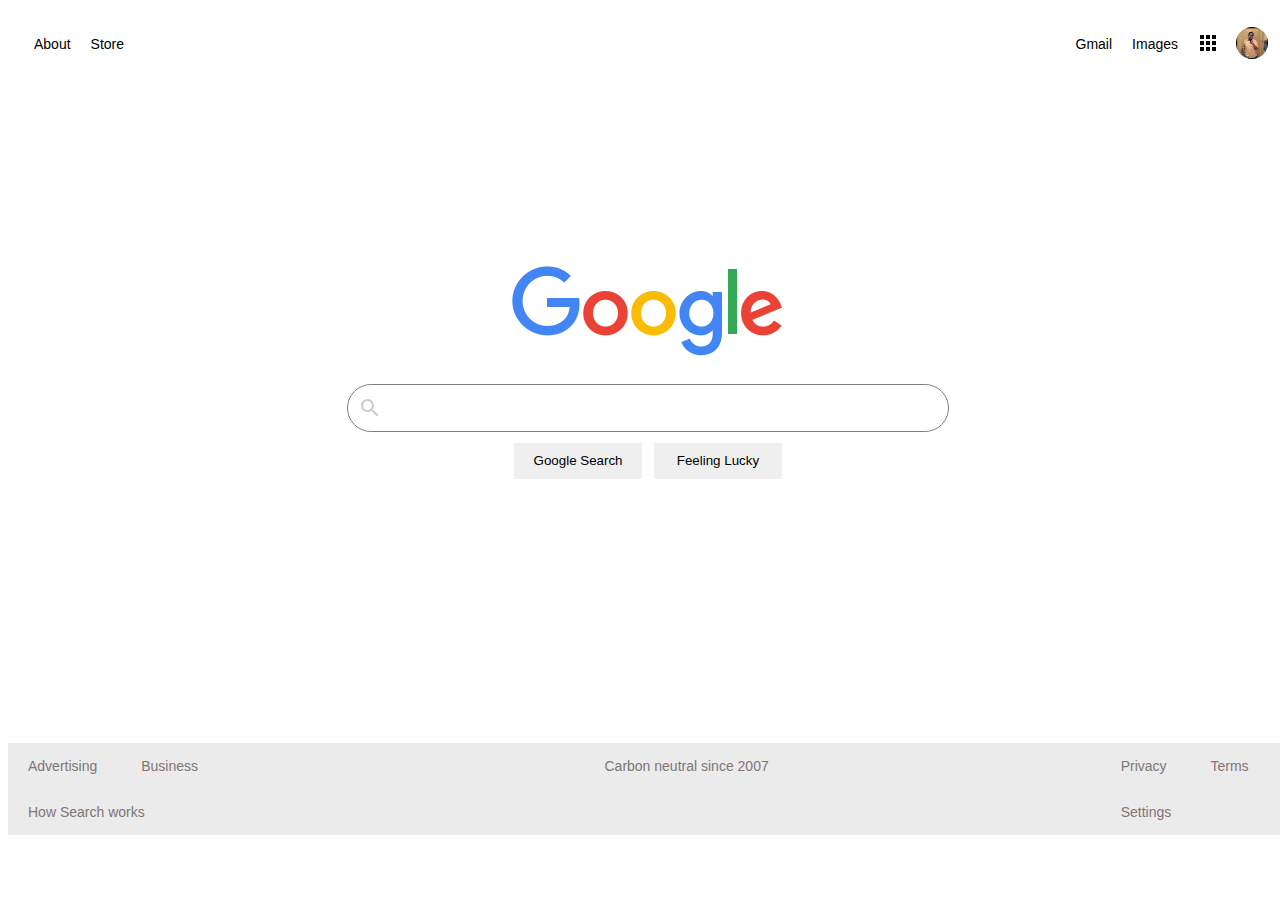
<file: index.html>
<!DOCTYPE html>
<html lang="en">
    <head>
        <meta charset="UTF-8" />
        <link rel="stylesheet" href="styles/style.css">
    </head>

<body>
    <nav class="n001">
        <a class="n002" href="#">About</a>
        <a class="n002" href="#">Store</a>
        <div class="n001 n003">
            <a class="n002" href="#">Gmail</a>
            <a class="n002" href="#">Images</a>
        <div class="n004">
            <a href="#">
                <img src="/images/apps_black_24dp.svg" class="googleapp">
            </button>
        </div>
        <div class="n005">
            <a href="#">
                <img src="images/accountpic.jpg" class="account">
            </a>
        </div>
    </nav>

    <main class="main">
        <img class="logo" src="/images/googlelogo_color_272x92dp.png">
            <div class="searchbar">
                <img class="search-icon" src="images/search_black_24dp.svg">
                <input type="text" class="search-input">
            </div>
        <div>
            <input type="button" value="Google Search" class="btn googlesearch">
            <input type="button" value="Feeling Lucky" class="btn feelinglucky">
        </div>
    </main>
    <footer>
        <nav class="n006">
            <div>
                <a class="n007" href="#">Advertising</a>
                <a class="n007" href="#">Business</a>
                <a class="n007" href="#">How Search works</a>
            </div>
            <div class="n010">
                <a class="n008" href="#">Carbon neutral since 2007</a>
            </div>
            <div class="n011">
                <a class="n009" href="#">Privacy</a>
                <a class="n009" href="#">Terms</a>
                <a class="n009" href="#">Settings</a>
            </div>
        </nav>
    </footer>
</body>
</html>
</file>
<file: styles/style.css>
body {
    width: 100%;
    height: auto;
    font-family: Arial, Helvetica, sans-serif;
    font-size: 14px;
}

.n001 {
    display: flex;
    height: 60px;
    align-items: center;
    padding: 6px;
}

a.n002:first-of-type{
    margin-left: 15px;
}

a.n002 {
    display: inline-block;
    color:black;
    text-decoration: none;
    padding: 5px;
    margin: 0 5px;
}

a.n002:hover {
    text-decoration: underline;
}

.n003 {
    margin-left: auto;
    padding-left: 15px;     
}

.googleapp:hover{
    background: rgba(60,64,67,0.08);
    border-radius: 50%;
    opacity: 25%;
}

.account:hover{
    background: rgba(60,64,67,0.08);
    border-radius: 50%;
    opacity: 25%;
}

.n004 {
    display: flex;
    height: 40px;
    width: 40px;
    align-items: center;
    justify-content: center;
}

.n005 {
    display: flex;
    height: 48px;
    width: 48px;
    align-items: center;
    justify-content: center;
}

button {
    border: none;
    background-color: transparent;
}   

.account {
    border-radius: 50%;
}

.googleapp{
    align-items: center;
}

.main {
    display:flex;
    flex-direction: column;
    justify-content: center;
    align-items: center;
    height: 55vh;
    min-height: 300px;
    margin-top: 50px;
    
}

.logo {
    width: 272px;
    height: 92px;
    margin-bottom: 26px;
}

.searchbar {
    display: flex;
    align-items: center;
    justify-content: space-between;
    width: 580px;
    padding: 5px 10px;
    border-style: solid;
    border-radius: 30px;
    border-width: thin;
    border-color: gray;
}

.search-input {
    height: 34px;
    width: 527px;
    border: none;
    outline: none;
}

div.searchbar img {
    opacity:0.2;
}

.btn {
    width: 128px;
    height: 36px;
    padding: 0px 16px;
    border: 1px;
    margin: 11px 4px;

}

.n006 {
    display: flex;
    margin-top: 9.25%;
    background-color: #ecebeb;
}

.n007 {
    display: inline-block;
    color:rgb(126, 117, 117);
    text-decoration: none;
    padding: 15px;
    margin: 0 5px;
}

.n008 {
    display: inline-block;
    color:rgb(126, 117, 117);
    text-decoration: none;
    padding: 15px;
    margin: 0 5px;
}

.n009 {
    display: inline-block;
    color:rgb(126, 117, 117);
    text-decoration: none;
    padding: 15px;
    margin: 0 5px;
    justify-items: right;
}
.n010 {
    display: inline-flex;
    justify-content: center;
    width: 1160px;
}

.n011{
    margin-left:auto;
}

.n007:hover {
    text-decoration: underline;
}

.n008:hover {
    text-decoration: underline;
}

.n009:hover {
    text-decoration: underline;
}
</file>
